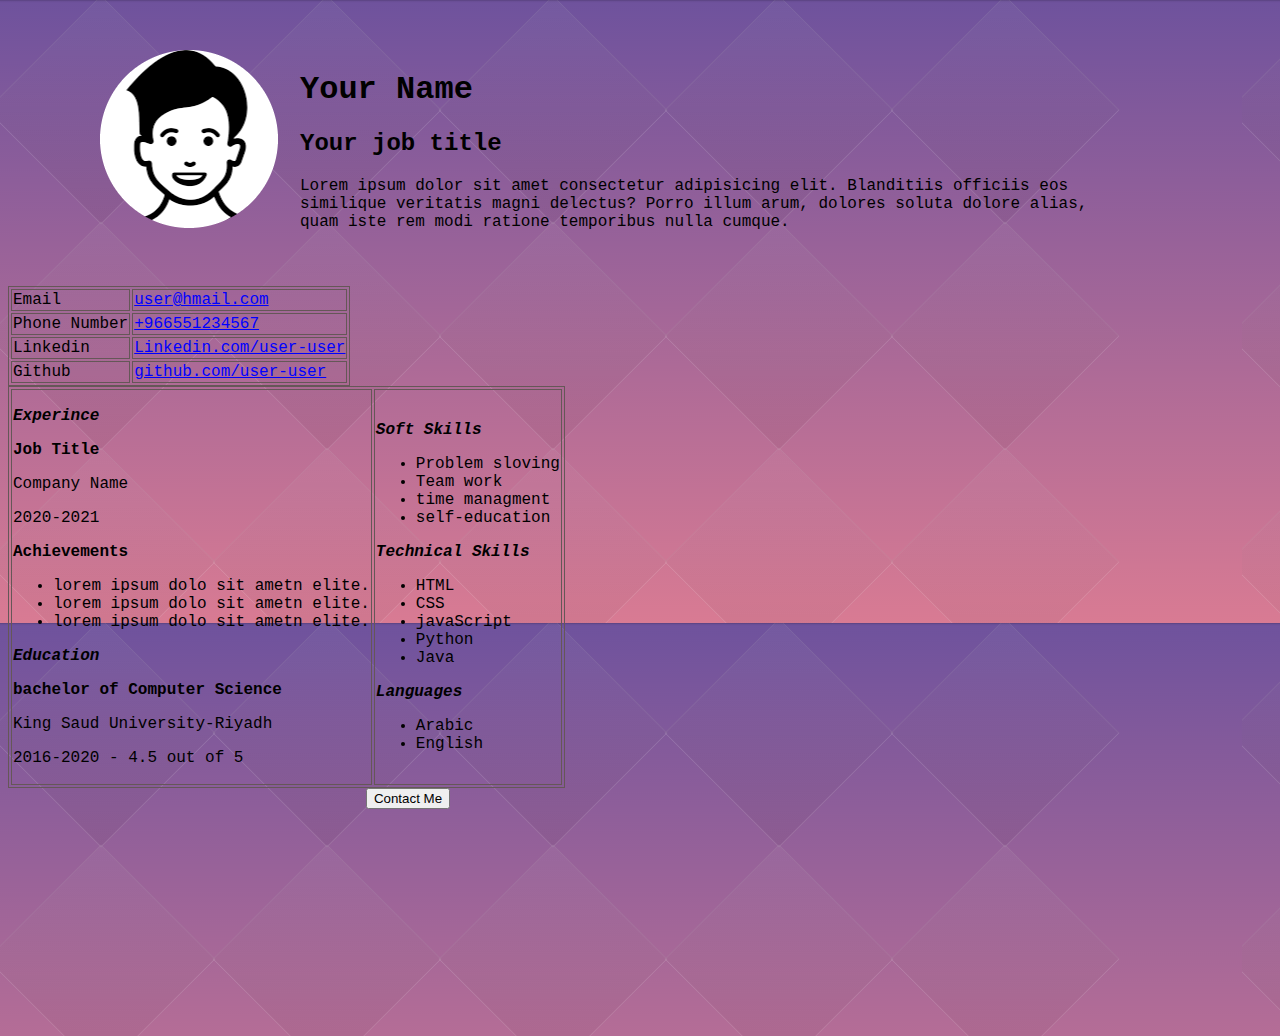
<file: HTML-CSS-Project-main/index.html>
<!DOCTYPE html>
<html lang="en">
    <head>
        <meta charset="UTF-8">
        <meta http-equive="X-UA-Compatible" content="IE=edge">
        <meta name="viewport" content="width=device-width, initial-scale=1.0">
        <link rel="stylesheet" href="style.css">
        <title>cv</title>
        <style>
            table,td{
                border:1px solid rgb(101, 87, 87);
            }
        </style>
    </head>
    <body>
        <div class="box">
        <div class="box1">
            <img src="tutorial-img-modified.png">
            </div>
            <div class="box2">
<h1>Your Name</h1> <!--title-->
<h2>Your job title</h2> <!--sub title-->
<p> <!--description-->
    Lorem ipsum dolor sit amet consectetur adipisicing elit.
Blanditiis officiis eos similique veritatis magni delectus? Porro illum arum, dolores soluta dolore alias, quam iste
rem modi ratione temporibus nulla cumque.
</div> </div>
</p>

<table>
    <tr>
        <td>Email</td>
        <td><a
         href="user@hmail.com">user@hmail.com</a>
        </td>
    </tr>
   
    <tr>
    <td>Phone Number</td>
    <td><a
        href="+966551234567">+966551234567</a></td>
    </tr>
   
    <tr>
        <td>Linkedin</td>
        <td><a 
            href="Linkedin.com/user-user">Linkedin.com/user-user</a></td>
    </tr>
   
    <tr>
        <td>Github</td>
        <td><a 
            href="github.com/user-user">github.com/user-user</a></td>
    </tr>

</table>
<table> <!--table 2-->
<tr>
    <td>
    <p>
        <strong><em>Experince</em></strong></p>
        <p><b>Job Title</b></p>
        <p>Company Name</p>
        <p>2020-2021</p>
        <p><b>Achievements</b></p>
        <ul>
            <li>lorem ipsum dolo sit ametn elite.</li>
            <li>lorem ipsum dolo sit ametn elite.</li>
            <li>lorem ipsum dolo sit ametn elite.</li>
        </ul>
        <p><b><em>Education</em></b></p>
        <p><b>bachelor of Computer Science</b></p>
        <p>King Saud University-Riyadh</p>
        <p>2016-2020 - 4.5 out of 5</p>
        </td>
    
    <td>
        <p><b><em>Soft Skills</em></b></p>
        <ul>
            <li>Problem sloving</li>
            <li>Team work</li>
            <li>time managment</li>
            <li>self-education</li>
        </ul>
        <p><b><em>Technical Skills</em></b></p>
        <ul>
            <li>HTML</li>
            <li>CSS</li>
            <li>javaScript</li>
            <li>Python</li>
            <li>Java</li>
        </ul>
        <p><b><em>Languages</em></b></p>
        <ul>
            <li>Arabic</li>
            <li>English</li>
        </ul>
    </td>
</tr>
</table>
<div style="text-align: center;">
    <a href="conatactMe.html">
        <button>Contact Me</button>
    </a>
</div>

    </body>
</html>
</file>
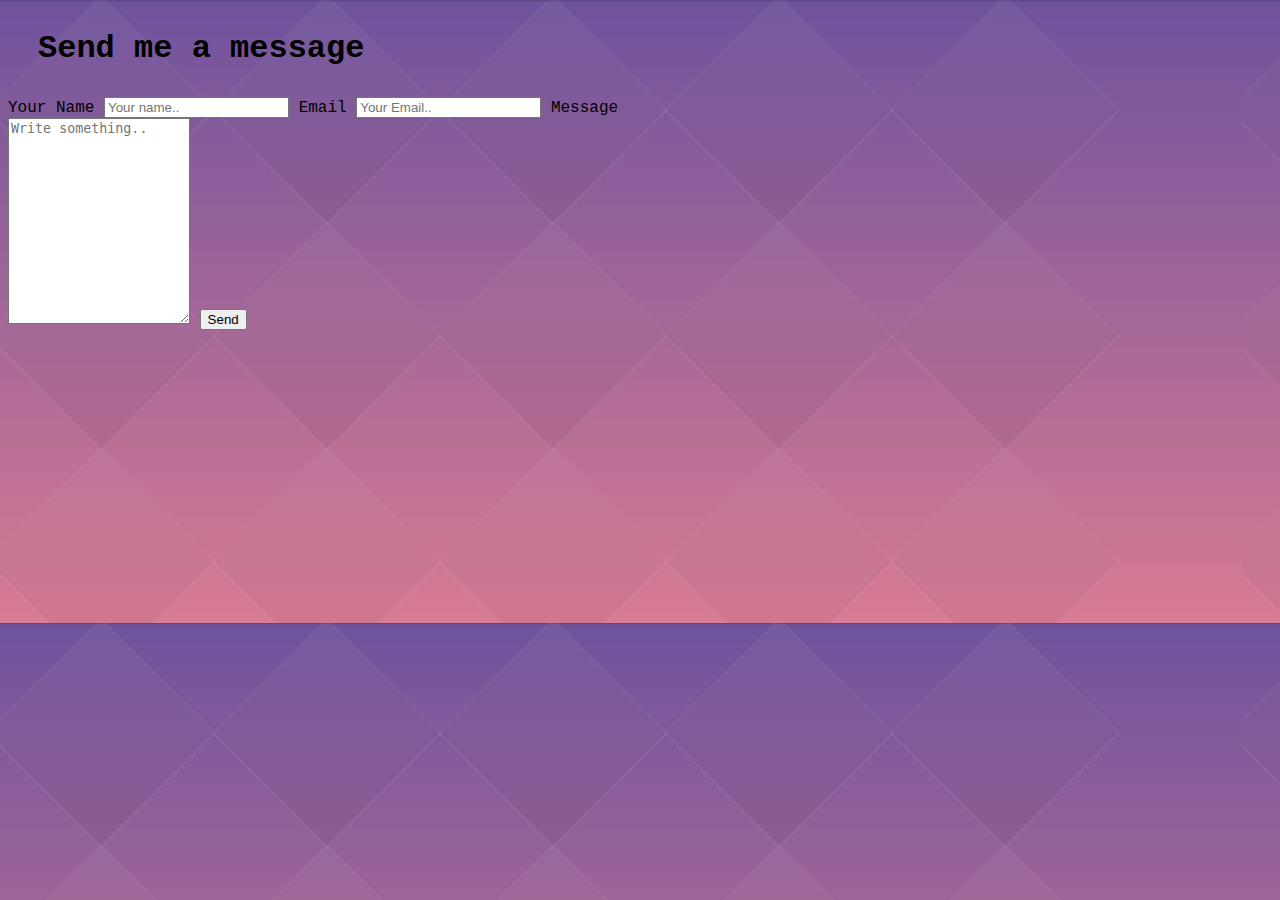
<file: HTML-CSS-Project-main/conatactMe.html>
<!DOCTYPE html>

<html>
    <meta charset="UTF-8">
    <meta name="viewport" content="width=device-width, initial-scale=1">
    
    <head>
        <title>
            Contact me
        </title>
        <link rel="stylesheet" type="text/css" href="style.css" />
    </head>

    <body>
        
        <div class="container">
            <h1 style="margin:30px;">Send me a message</h1>
            <form>
              <label for="name">Your Name</label>
              <input type="text" id="name" name="name" placeholder="Your name..">
          
              <label for="email">Email</label>
              <input type="text" id="email" name="email" placeholder="Your Email..">
          
              <label for="message">Message</label>
              <textarea id="message" name="message" placeholder="Write something.." style="height:200px"></textarea>
          
              <button>Send</button>
            </form>
          </div>
          
    </body>
</file>
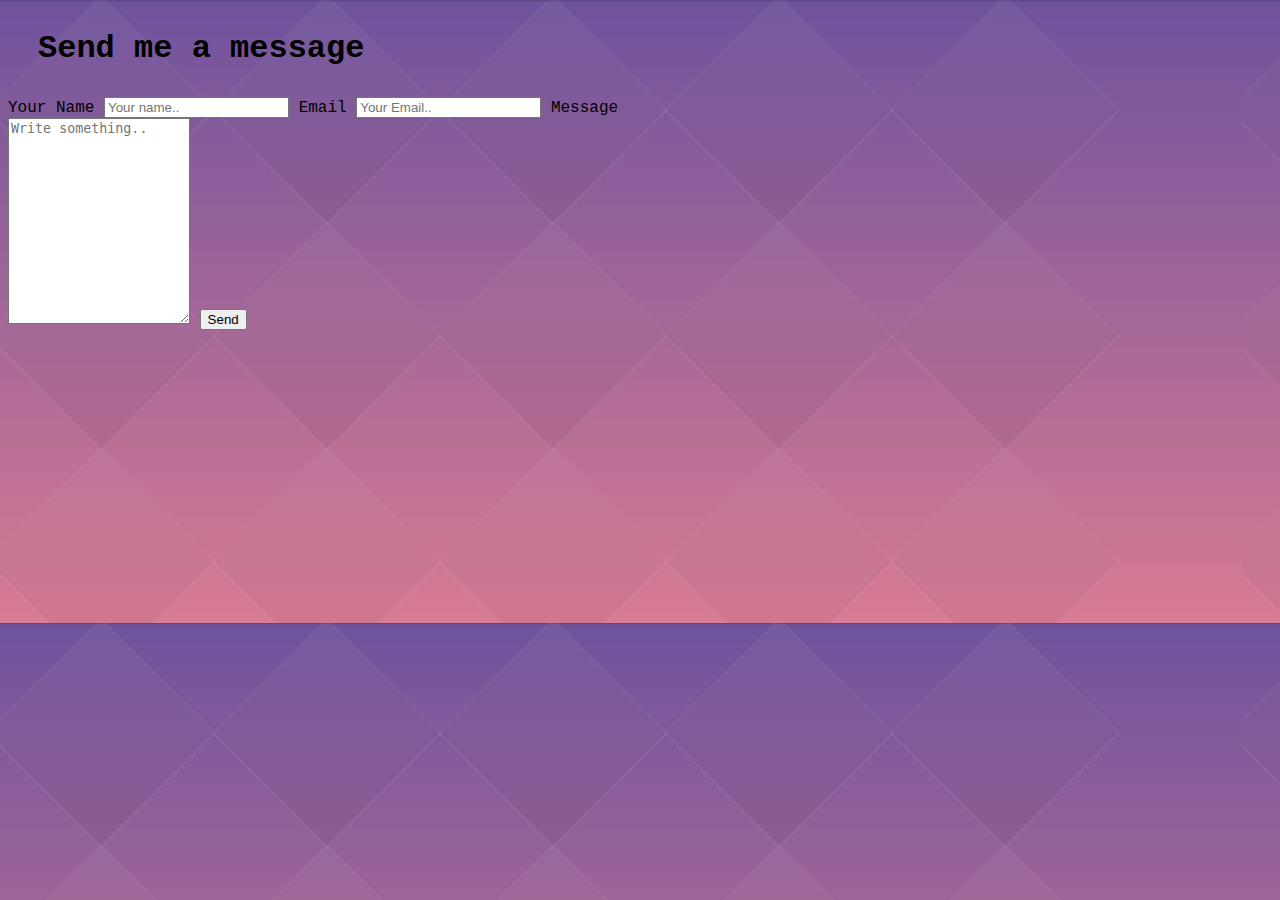
<file: HTML-CSS-Project-main/contactMe.html>
<!DOCTYPE html>

<html>
    <meta charset="UTF-8">
    <meta name="viewport" content="width=device-width, initial-scale=1">
    
    <head>
        <title>
            Contact me
        </title>
        <link rel="stylesheet" type="text/css" href="style.css" />
    </head>

    <body>
        
        <div class="container">
            <h1 style="margin:30px;">Send me a message</h1>
            <form>
              <label for="name">Your Name</label>
              <input type="text" id="name" name="name" placeholder="Your name..">
          
              <label for="email">Email</label>
              <input type="text" id="email" name="email" placeholder="Your Email..">
          
              <label for="message">Message</label>
              <textarea id="message" name="message" placeholder="Write something.." style="height:200px"></textarea>
          
              <button>Send</button>
            </form>
          </div>
    </body>
</file>
<file: HTML-CSS-Project-main/style.css>
body {     
    background-image: url('background-image.png') ;  
    background-color: blueviolet;
    font-family: 'Courier New', 'Courier New', Courier, monospace;
}
div {
    height: 240px;
    width: 800px;
}
.box{
    
    padding: 10px;
    margin: 10px;

}
 /* الصوره*/
.box1 {    
    position: absolute; 
    top: 50px;
    left: 100px;

}


  /*البيانات بجانب الصورة*/
.box2 {       
    position: absolute;
    left: 300px;
    top: 50px;


}
a{
    color: blue;
}
a:hover { 
    color: blue;

}
</file>
